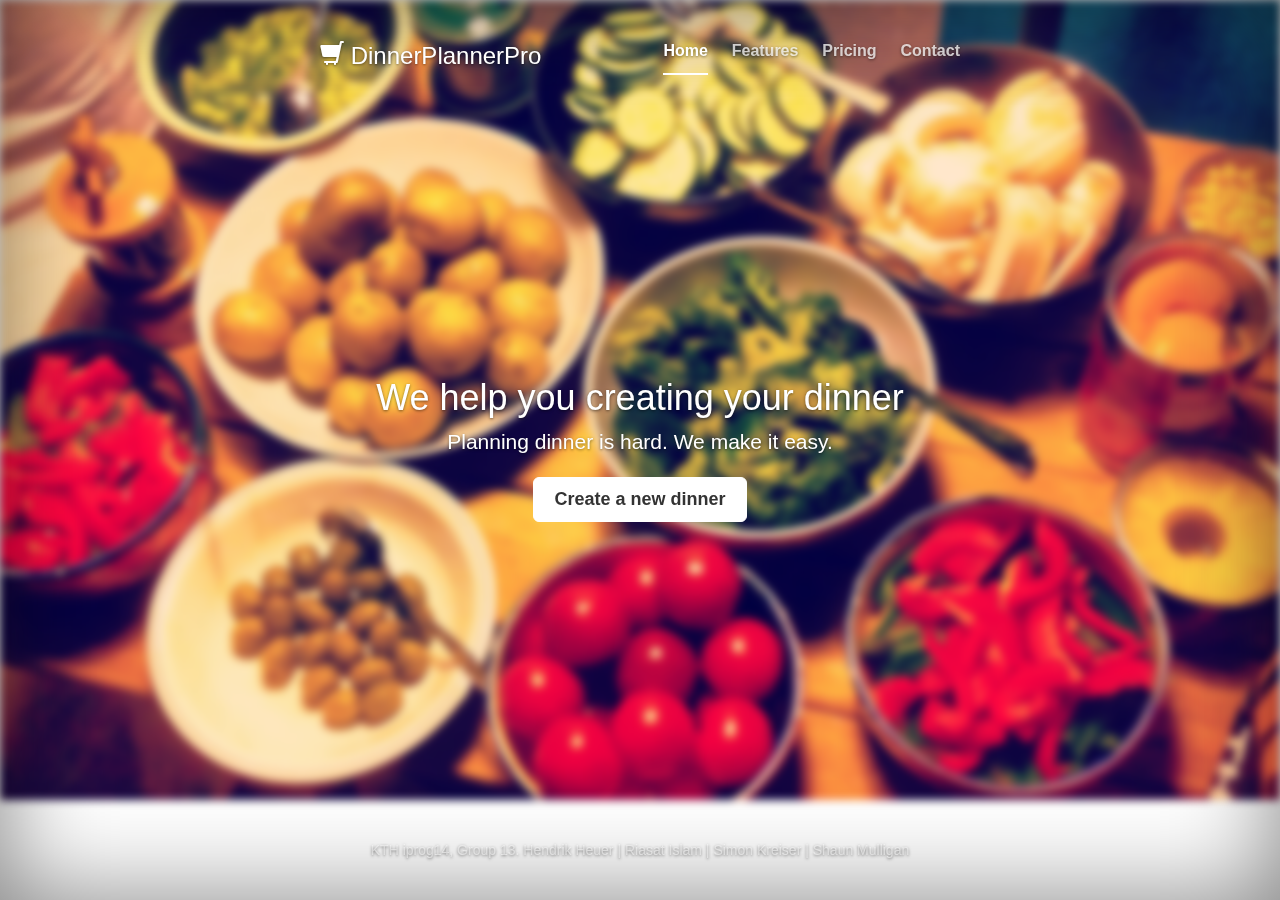
<file: index.html>
<!DOCTYPE html>
<html lang="en">
  <head>
    <meta charset="utf-8">
    <meta http-equiv="X-UA-Compatible" content="IE=edge">
    <meta name="viewport" content="width=device-width, initial-scale=1">
    <meta name="description" content="">
    <meta name="author" content="">

    <title>DinnerPlannerPro</title>

    <!-- Bootstrap core CSS -->
    <link href="css/bootstrap.min.css" rel="stylesheet">
    <link href="css/cover.css" rel="stylesheet">

    <!-- Just for debugging purposes. Don't actually copy this line! -->
    <!--[if lt IE 9]><script src="js/ie8-responsive-file-warning.js"></script><![endif]-->

    <!-- HTML5 shim and Respond.js IE8 support of HTML5 elements and media queries -->
    <!--[if lt IE 9]>
      <script src="https://oss.maxcdn.com/libs/html5shiv/3.7.0/html5shiv.js"></script>
      <script src="https://oss.maxcdn.com/libs/respond.js/1.4.2/respond.min.js"></script>
    <![endif]-->
  </head>

  <body>

  <div class="background-image"></div>

    <div class="site-wrapper">

      <div class="site-wrapper-inner">

        <div class="cover-container">

          <div class="masthead clearfix">
            <div class="inner">
              <h3 class="masthead-brand"><span class="glyphicon glyphicon-shopping-cart"></span> DinnerPlannerPro</h3>
              <ul class="nav masthead-nav">
                <li class="active"><a href="#">Home</a></li>
                <li><a href="#">Features</a></li>
                <li><a href="#">Pricing</a></li>
                <li><a href="#">Contact</a></li>
              </ul>
            </div>
          </div>

          <div class="inner cover">
            <h1 class="cover-heading">We help you creating your dinner</h1>
            <p class="lead">Planning dinner is hard. We make it easy.</p>
            <p class="lead">
              <a href="DinnerPlanner.html" class="btn btn-lg btn-default">Create a new dinner</a>
            </p>
          </div>

          <div class="mastfoot">
            <div class="inner">
              <p>KTH iprog14, Group 13. Hendrik Heuer | Riasat Islam | Simon Kreiser | Shaun Mulligan</p>
            </div>
          </div>

        </div>

      </div>

    </div>

    <!-- Bootstrap core JavaScript
    ================================================== -->
    <!-- Placed at the end of the document so the pages load faster -->
    <script src="https://ajax.googleapis.com/ajax/libs/jquery/1.11.0/jquery.min.js"></script>
    <script src="js/bootstrap.min.js"></script>
  </body>
</html>
</file>
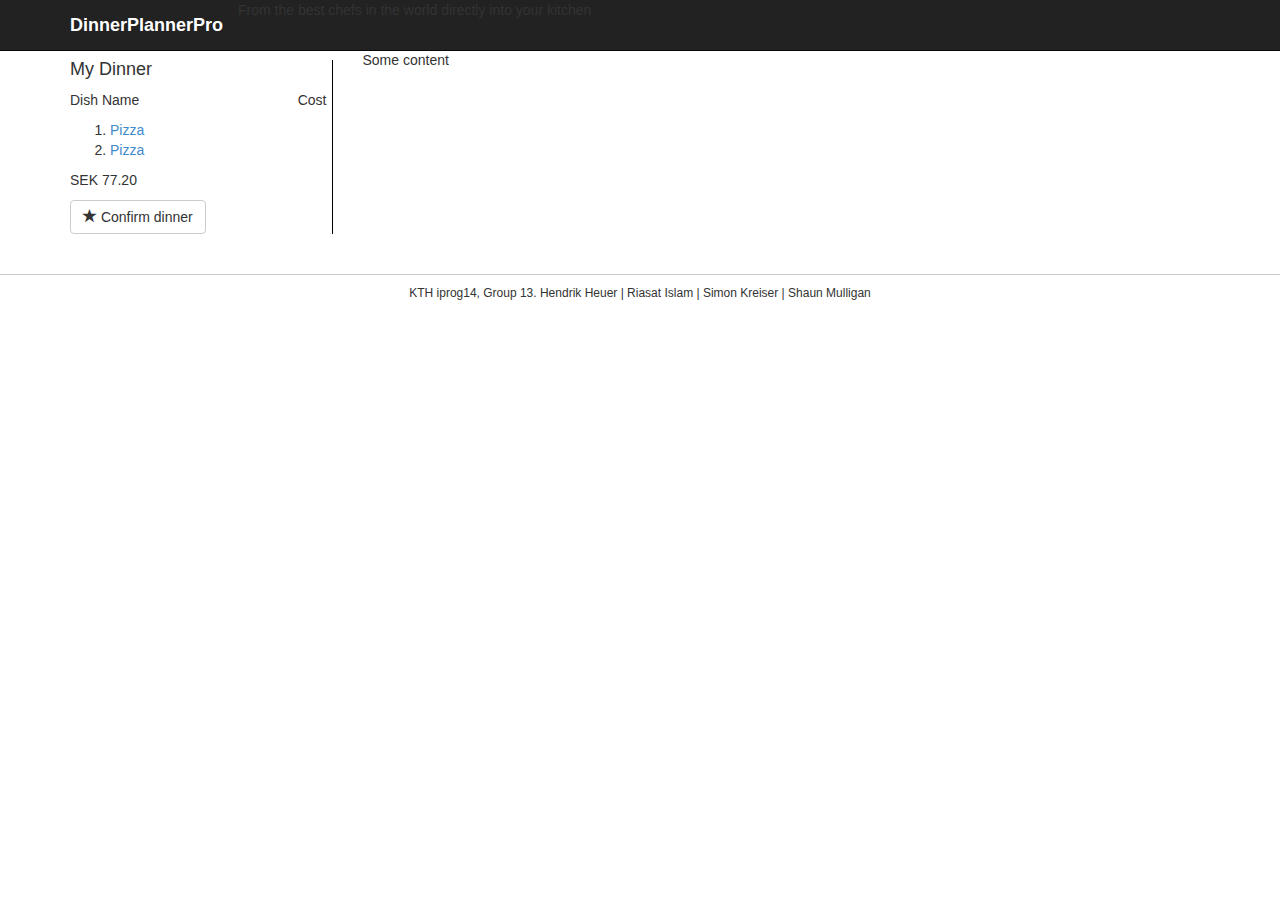
<file: starter-template.html>
<!DOCTYPE html>
<html lang="en">
  <head>
    <meta charset="utf-8">
    <meta http-equiv="X-UA-Compatible" content="IE=edge">
    <meta name="viewport" content="width=device-width, initial-scale=1">
    <meta name="description" content="">
    <meta name="author" content="">
    <link rel="shortcut icon" href="ico/favicon.ico">

    <title>DinnerPlannerPro</title>

    <!-- Bootstrap core CSS -->
    <link href="css/bootstrap.min.css" rel="stylesheet">

    <!-- Custom styles for this template -->
    <link href="css/content.css" rel="stylesheet">

    <!-- Just for debugging purposes. Don't actually copy this line! -->
    <!--[if lt IE 9]><script src="js/ie8-responsive-file-warning.js"></script><![endif]-->

    <!-- HTML5 shim and Respond.js IE8 support of HTML5 elements and media queries -->
    <!--[if lt IE 9]>
      <script src="https://oss.maxcdn.com/libs/html5shiv/3.7.0/html5shiv.js"></script>
      <script src="https://oss.maxcdn.com/libs/respond.js/1.4.2/respond.min.js"></script>
    <![endif]-->
  </head>

  <body>

    <div class="navbar navbar-inverse navbar-fixed-top" role="navigation">
      <div class="container">
        <div class="navbar-header">
          <button type="button" class="navbar-toggle" data-toggle="collapse" data-target=".navbar-collapse">
            <span class="sr-only">Toggle navigation</span>
            <span class="icon-bar"></span>
            <span class="icon-bar"></span>
            <span class="icon-bar"></span>
          </button>
          <a class="navbar-brand" href="#">DinnerPlannerPro</a>
        </div>
        <div class="collapse navbar-collapse">
          <ul class="nav navbar-nav">
            <li class="active">From the best chefs in the world directly into your kitchen</li>
          </ul>
        </div><!--/.nav-collapse -->
      </div>
    </div>

    <div class="container">
      <div class="row">
        <div class="col-sm-3 sidebar">
          <div class="sidebar-module sidebar-module-inset">
            <h4>My Dinner</h4>
            <p>Dish Name <span class="pull-right">Cost</span></p>
            <ol class="">
              <li><a href="#">Pizza</a></li>
              <li><a href="#">Pizza</a></li>
            </ol>
            <p>SEK <span class="total-cost">77.20</span></p>
            <p>
              <button type="button" class="btn btn-default">
                <span class="glyphicon glyphicon-star"></span> Confirm dinner
              </button>
            </p>          
          </div>
        </div><!-- /.sidebar -->

        <div class="col-sm-6 main">
          <p>Some content</p>
        </div><!-- /.main -->


      </div><!-- /.row -->
      
    </div><!-- /.container -->

    <div class="footer">
      <p>KTH iprog14, Group 13. Hendrik Heuer | Riasat Islam | Simon Kreiser | Shaun Mulligan</p>
    </div>

    <!-- Bootstrap core JavaScript
    ================================================== -->
    <!-- Placed at the end of the document so the pages load faster -->
    <script src="https://ajax.googleapis.com/ajax/libs/jquery/1.11.0/jquery.min.js"></script>
    <script src="js/bootstrap.min.js"></script>
  </body>
</html>
</file>
<file: css/cover.css>
/*
 * Globals
 */

/* Links */
a,
a:focus,
a:hover {
  color: #fff;
}

/* Custom default button */
.btn-default,
.btn-default:hover,
.btn-default:focus {
  color: #333;
  text-shadow: none; /* Prevent inheritence from `body` */
  background-color: #fff;
  border: 1px solid #fff;
}


/*
 * Base structure
 */

html,
body {
  height: 100%;
}
body {
  color: #fff;
  text-align: center;
  text-shadow: 0 1px 3px rgba(0,0,0,.5);
  box-shadow: inset 0 0 100px rgba(0,0,0,.5);
}

.background-image {
  z-index: -9999 !important;

  background: url(../images/keyvisual.jpg) no-repeat center center fixed; 
  -webkit-background-size: cover;
  -moz-background-size: cover;
  -o-background-size: cover;
  background-size: cover;

  position: fixed;
  left: 0;
  right: 0;
  z-index: 1;

  display: block;
  /*width: 1200px;*/
  width: 100%;
  height: 800px;
  
  -webkit-filter: blur(4px);
  -moz-filter: blur(4px);
  -o-filter: blur(4px);
  -ms-filter: blur(4px);
  filter: blur(4px);

  -webkit-animation: image_blur 4.2s; 
}

@-webkit-keyframes image_blur {
  0% { -webkit-filter: blur(0px);}
  10% { -webkit-filter: blur(0px);}
  100% { -webkit-filter: blur(4px);}
}

/* Extra markup and styles for table-esque vertical and horizontal centering */
.site-wrapper {
  display: table;
  width: 100%;
  height: 100%; /* For at least Firefox */
  min-height: 100%;
}
.site-wrapper-inner {
  display: table-cell;
  vertical-align: top;
}
.cover-container {
  margin-right: auto;
  margin-left: auto;
}

/* Padding for spacing */
.inner {
  padding: 30px;
}


/*
 * Header
 */
.masthead-brand {
  margin-top: 10px;
  margin-bottom: 10px;
}

.masthead-nav > li {
  display: inline-block;
}
.masthead-nav > li + li {
  margin-left: 20px;
}
.masthead-nav > li > a {
  padding-right: 0;
  padding-left: 0;
  font-size: 16px;
  font-weight: bold;
  color: #fff; /* IE8 proofing */
  color: rgba(255,255,255,.75);
  border-bottom: 2px solid transparent;
}
.masthead-nav > li > a:hover,
.masthead-nav > li > a:focus {
  background-color: transparent;
  border-bottom-color: rgba(255,255,255,.25);
}
.masthead-nav > .active > a,
.masthead-nav > .active > a:hover,
.masthead-nav > .active > a:focus {
  color: #fff;
  border-bottom-color: #fff;
}

@media (min-width: 768px) {
  .masthead-brand {
    float: left;
  }
  .masthead-nav {
    float: right;
  }
}


/*
 * Cover
 */

.cover {
  padding: 0 20px;
}
.cover .btn-lg {
  padding: 10px 20px;
  font-weight: bold;
}


/*
 * Footer
 */

.mastfoot {
  color: #999; /* IE8 proofing */
  color: rgba(255,255,255,.5);
}


/*
 * Affix and center
 */

@media (min-width: 768px) {
  /* Pull out the header and footer */
  .masthead {
    position: fixed;
    top: 0;
  }
  .mastfoot {
    position: fixed;
    bottom: 0;
  }
  /* Start the vertical centering */
  .site-wrapper-inner {
    vertical-align: middle;
  }
  /* Handle the widths */
  .masthead,
  .mastfoot,
  .cover-container {
    width: 100%; /* Must be percentage or pixels for horizontal alignment */
  }
}

@media (min-width: 992px) {
  .masthead,
  .mastfoot,
  .cover-container {
    width: 700px;
  }
}
</file>
<file: css/content.css>
a, a:hover, a:active, a:visited, a:focus {
  outline: 0;
  border: 0;
}

#controls {
	margin: 20px 0 0 0;
}

body {
  padding-top: 50px;
}

.starter-template {
  padding: 40px 15px;
  text-align: center;
}

.sidebar-module {
	padding-right: 5px;
	border-right: 1px solid black;
}

.navbar .navbar-brand {
	font-weight: bold;
	color: white;
}

.navbar span.tagline {
	color: #2ecc71;
	font-style: italic;
	display: block;
	padding-top: 17px;
}

#dishes {
	margin-top: 20px;
}

#dishes .dish {
	width: 19%;
	margin-right: 1%;
	float: left;
}

#dishes .dish img {
	height: auto;
	width: 100%;
}

#dishes .dish span {
}

#dishes .dish .dish-image-and-name {
	height: 220px;
	padding: 2px;
	border: 1px solid black;
}

#dishes .dish .dish-name {
	background: #eee;
	font-weight: bold;
	font-size: 22px;
}

#dishes .dish .dish-description {
	font-size: 12px;
}

.footer {
	margin: 30px 0 0 0;
	padding: 10px 0 0 0;
	border-top: 1px solid #ccc;
	font-size: 12px;
	text-align: center;
}

.modal-content {
	padding: 20px;
}
</file>
